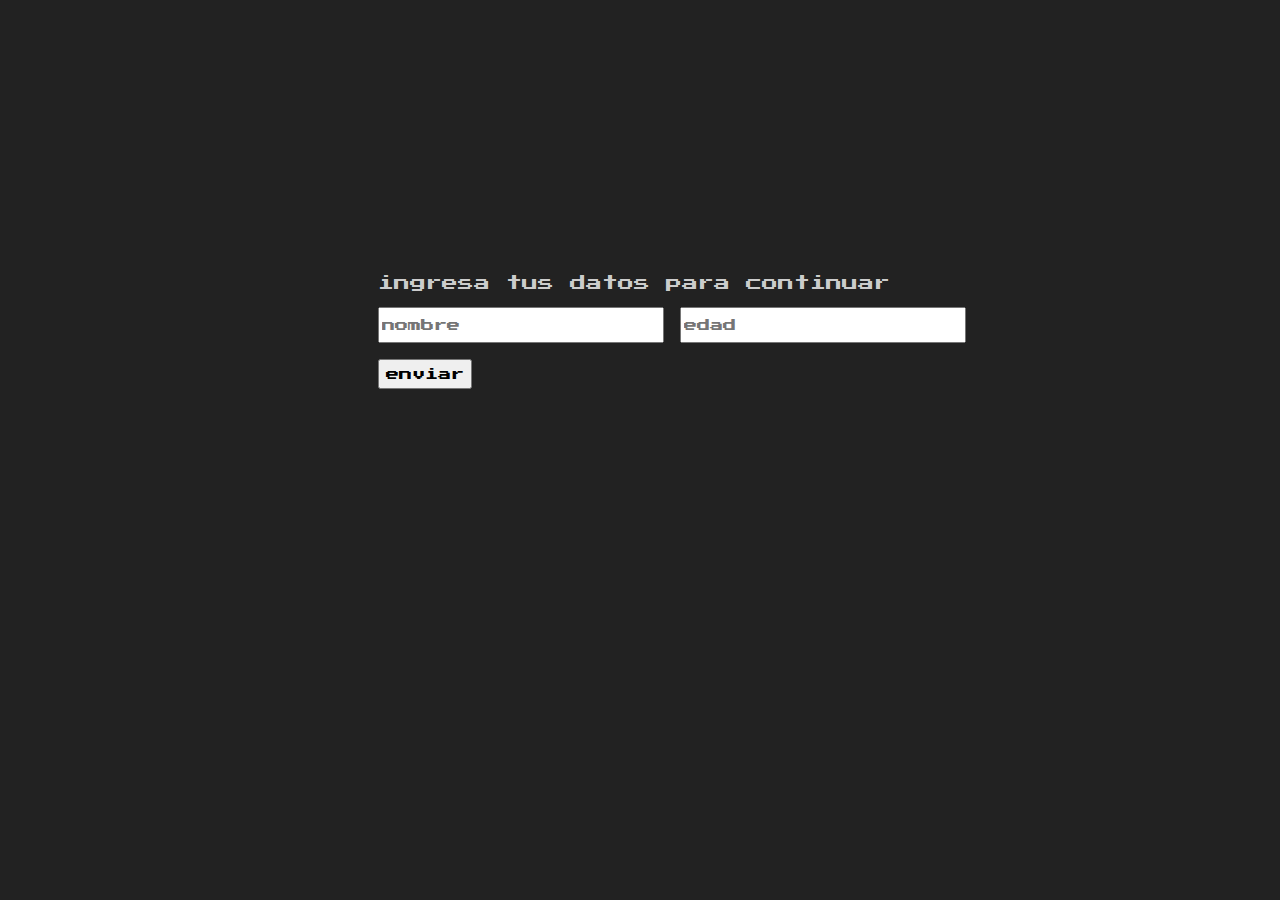
<file: index.html>
<!DOCTYPE html>
<html lang="en">
<head>
    <meta charset="UTF-8">
    <meta http-equiv="X-UA-Compatible" content="IE=edge">
<meta name="viewport" content="width=device-width, initial-scale=1.0">
    <title> SNAKE GAME </title>
    <link href="styles.css" rel="stylesheet">
</head>
<body id="fondo">

    <h2 id="saludo"> </h2>

    <div id="contFormulario">
        <p>ingresa tus datos para continuar</p>
        <form id="formulario" action="">
            <input id="nombre" type="text" placeholder="nombre"> 
            <input id="edad" type="number" placeholder="edad"> <br> <br>
            <input id="enviar" value="enviar" type="submit">
        </form>
    </div>

    <div id="saludoUsuario"></div>

    <div id="play"></div>

    <script src="script.js"> </script>
</body>
</html>
</file>
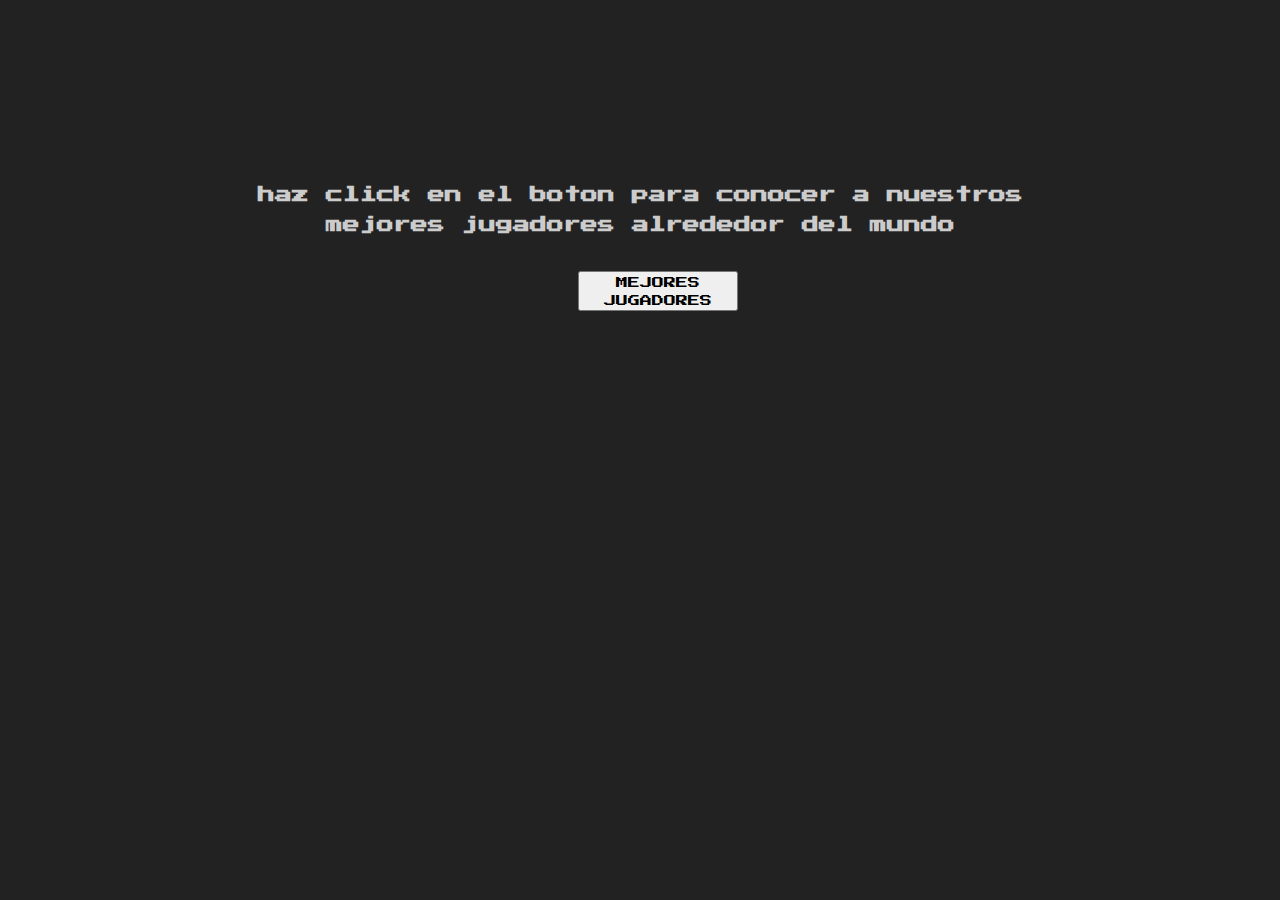
<file: jugadores.html>
<!DOCTYPE html>
<html lang="en">
<head>
    <meta charset="UTF-8">
    <meta http-equiv="X-UA-Compatible" content="IE=edge">
    <meta name="viewport" content="width=device-width, initial-scale=1.0">
    <title> SNAKE GAME </title>
    <link href="styles.css" rel="stylesheet">
</head>
<body id="bodyJugadores">

    <h1 id="h1Jugadores">
        haz click en el boton para conocer a nuestros <br>
        mejores jugadores alrededor del mundo
    </h1>
    
    <div class="container my-5 text-center">
        <button class="btn btn-danger w-100" onclick="get()"> MEJORES <br> JUGADORES </button>
        <div class="mt-5" id="contenido"> </div>
        </div>

    <script src="jugadores.js"> </script>
</body>
</html>
</file>
<file: styles.css>
@import url('https://fonts.googleapis.com/css2?family=Press+Start+2P&family=Roboto+Condensed&family=Roboto+Mono:wght@300&display=swap');

body {
    background-color: #ccc;
}


/* INDEX */

#fondo {
    background-color: #222;
}

#contFormulario {
    font-family: "Press Start 2P";
}

#nombre {
    font-family: "Press Start 2P";
    height: 30px;
}

#edad {
    font-family: "Press Start 2P";
    height: 30px;
}

#enviar {
    font-family: "Press Start 2P";
    height: 30px;
}

#ingresa {
    margin-top: 230px;
    margin-left: -180px;
    font-family: "Press Start 2P";
    font-size: 20px;
    white-space: pre;
}

#contFormulario {
    margin-top: 275px;
    margin-left: 370px;
    color: #ccc;
}

#saludoUsuario {
    margin-top: 270px;
    margin-left: 225px;
    font-family: "Press Start 2P";
    font-size: 20px;
    white-space: pre;
    color: #ccc;
}

#play {
    margin-left: 600px;
    margin-top: 20px;
    font-family: "Press Start 2P";
    width: 100px;
    height: 40px;
    font-size: 16px;
}


/* JUEGO */

#board {
    display: grid;
    grid-template-columns: repeat(10, 1fr);
    margin-left: 400px;
    margin-top: -260px;
    max-width: 500px;
    background-color: #222;
}

#gameOver {
    font-family: "Press Start 2P";
    font-size: 45px;
    display: none;
    margin-top: -80px;
    margin-left: 920px;
}

#pressStart {
    margin-left: 3px;
    margin-top: 20px;
    font-size: 12px;
    justify-content: center;
}

#buttonOne {
    width: 160px;
    height: 30px;
    font-family: "Press Start 2P";
    font-size: 12px;
    margin-top: 20px;
}

#jugadores {
    width: 160px;
    height: 40px;
    font-family: "Press Start 2P";
    font-size: 12px;
    line-height: 18px;
    margin-top: 10px;
}

#boardInfo {
    font-family: "Press Start 2P";
    font-size: 25px;
}

#start {
    font-family: "Press Start 2P";
    background-color: #f35a69;
    border: none;
    color: white;
    font-size: 45px;
    width: 250px;
    height: 85px;
    line-height: 50px;
    margin-top: 20px;
    margin-left: 90px;
}

#scoreBoard {
    font-family: "Press Start 2P";
    font-size: 30px;
    display: inline-flex;
}

#score {
    margin-top: 50px;
}

.square {
    aspect-ratio: 1;
}

.snakeSquare {
    background-color: black;
}

.foodSquare {
    background-color: rgb(136, 255, 0);
}


/* TEMAS */

body.dark {
    color: #ccc;
    background-color: #222;
} 

.dark #board {
    background-color: #ccc;
}

.dark #cuadrado {
    background-color: black;
}

.switcher {
    display: flex;
    justify-content: space-around;
    align-items: center;
    margin-top: 2em;
    flex-wrap: wrap;
    margin-left: 1000px;
    margin-top: -90px;
}

.button {
    background-color: #4B7094;
    color: white;
    border: 0;
    padding: 1em;
    border-radius: 4px;
    font-weight: 800;
    text-transform: uppercase;
    font-size: 1em;
    height: 3em;
    line-height: 1em;
    margin-top: 100px;
}
  
.button:hover {
    cursor: pointer;
    background-color: #333;
}
  
.button.theme1 {
    background-color: #ddd;
    color: #4B7094;
}
  
.button.theme1:hover {
    background-color: #eee;
    color: #666;
}

/* JUGADORES */

#bodyJugadores {
    background-color: #222;
}

#h1Jugadores {
    font-family: "Press Start 2P";
    font-size: 17px;
    color: #ccc;
    line-height: 30px;
    text-align: center;
    margin-top: 180px;
}

.btn {
    width: 160px;
    height: 40px;
    font-family: "Press Start 2P";
    font-size: 12px;
    line-height: 18px;
    margin-top: 20px;
    margin-left: 20px;
}

.container {
    font-family: "Press Start 2P";
    font-size: 10px;
    color: #ccc;
    margin-left: 550px;
}

#contenido {
    margin-top: 20px;
}
</file>
